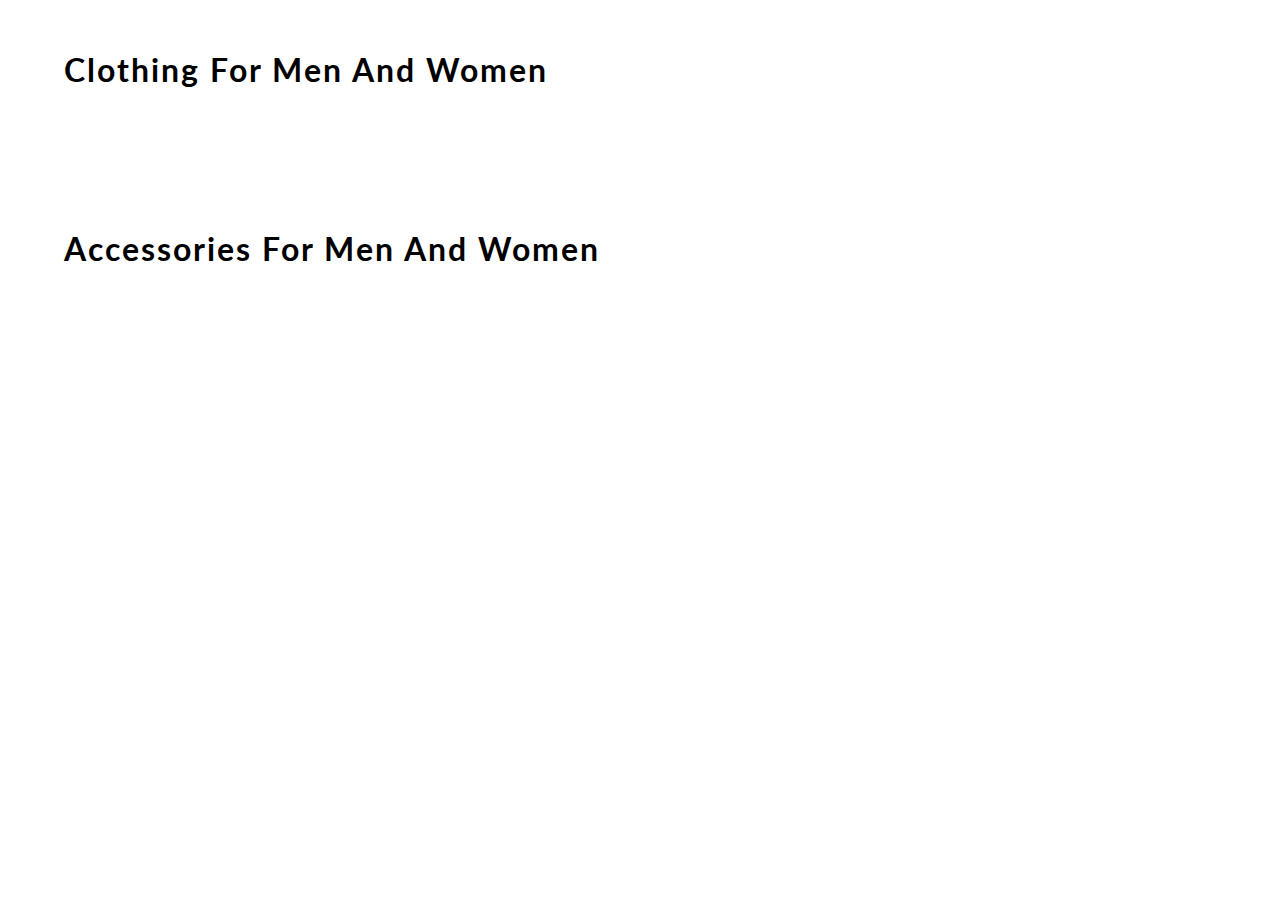
<file: content.html>
<!DOCTYPE html>
<html lang="en">
<head>
    <meta charset="UTF-8">
    <meta name="viewport" content="width=device-width, initial-scale=1.0">
    <meta http-equiv="X-UA-Compatible" content="ie=edge">
    <title> CONTENT | E-COMMERCE WEBSITE BY EDYODA </title>
    <link href="https://fonts.googleapis.com/css?family=Lato&display=swap" rel="stylesheet">
    <!-- favicon -->
    <link rel="icon" href="https://yt3.ggpht.com/a/AGF-l78km1YyNXmF0r3-0CycCA0HLA_i6zYn_8NZEg=s900-c-k-c0xffffffff-no-rj-mo" type="image/gif" sizes="16x16">

    <link rel="stylesheet" href="css/content.css">

</head>
<body>
    <div id="mainContainer">

        <h1> clothing for men and women </h1>
        <div id="containerClothing">
            <!-- JS rendered code -->
        </div>

        <h1> accessories for men and women </h1>
        <div id="containerAccessories">
            <!-- JS rendered code -->
        </div>
    </div>
</body>
<script src="content.js"></script>
</html>
</file>
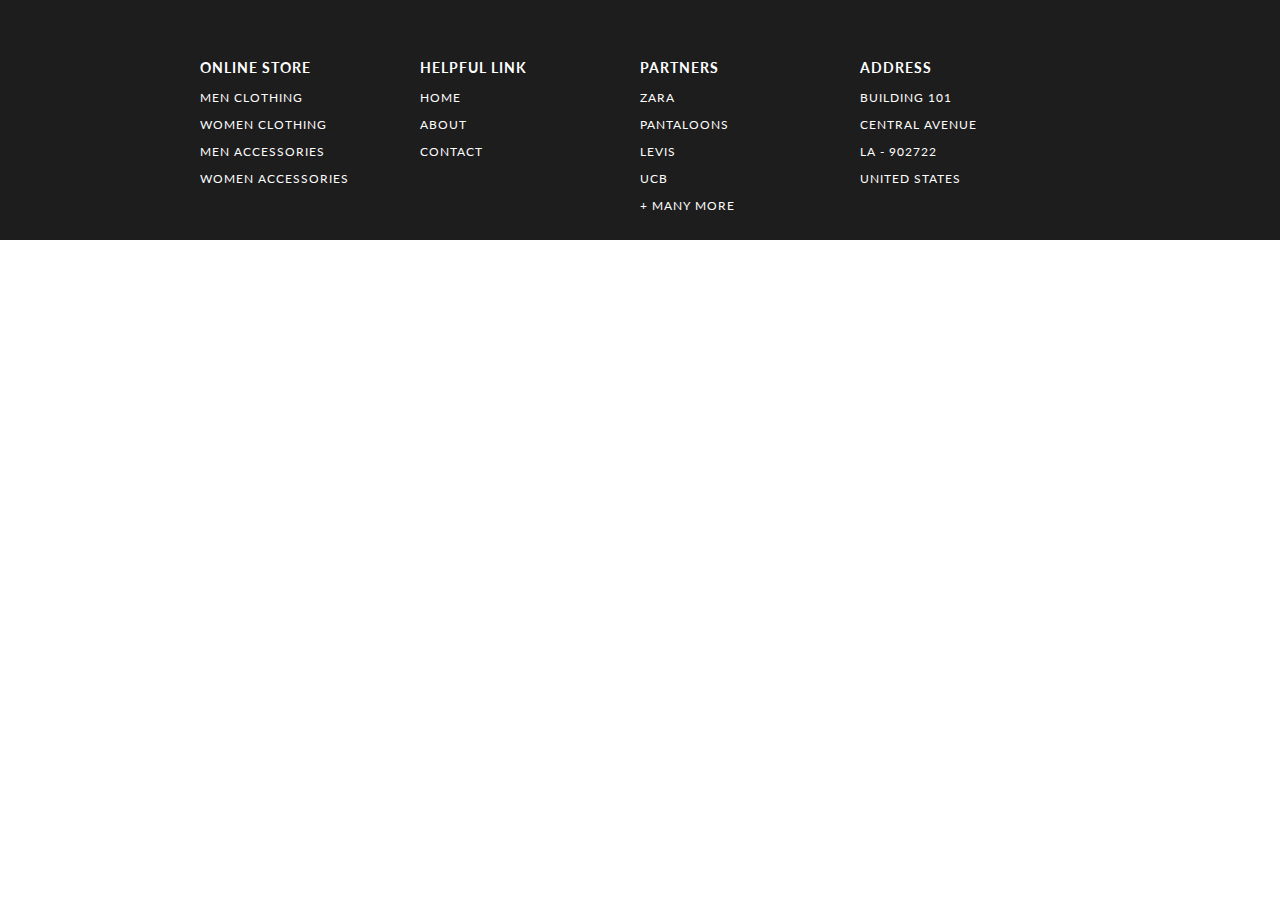
<file: footer.html>
<!DOCTYPE html>
<html lang="en">
<head>
    <meta charset="UTF-8">
    <meta name="viewport" content="width=device-width, initial-scale=1.0">
    <meta http-equiv="X-UA-Compatible" content="ie=edge">
    <title> FOOTER | E-COMMERCE WEBSITE BY EDYODA </title>
    <!-- EXTERNAL LINKS -->
    <link href="https://fonts.googleapis.com/css?family=Source+Sans+Pro:300,400" rel="stylesheet">
    <link href="https://fonts.googleapis.com/css?family=Lato&display=swap" rel="stylesheet">
    <link rel="stylesheet" href="css/footer.css">
</head>

<body>
    <footer>
        <section>    
            <div id="containerFooter">
                
                <div id="webFooter">
                    <h3> online store </h3>
                    <p> men clothing </p>
                    <p> women clothing </p>
                    <p> men accessories </p>
                    <p> women accessories </p>
                </div>
                <div id="webFooter">
                    <h3> helpful link </h3>
                    <p> home </p>
                    <p> about </p>
                    <p> contact </p>
                </div>
                <div id="webFooter">
                    <h3> partners </h3>
                    <p> zara </p>
                    <p> pantaloons </p>
                    <p> levis </p>
                    <p> ucb </p>
                    <p> + many more </p>
                </div>
                <div id="webFooter">
                    <h3> address </h3>
                    <p> building 101 </p>
                    <p> central avenue </p>
                    <p> la - 902722 </p>
                    <p> united states </p>
                </div>
            </div>
            
        </section>

    </footer>

</body>
</html>
</file>
<file: css/content.css>
body
{
    margin: 0;
    font-family: 'Lato', sans-serif;
}
h1
{
    width: 90%;
    margin: auto;
    padding: 50px 0;
    letter-spacing: 2px;
    font-weight: 700;
    text-transform: capitalize;
}
#containerClothing, #containerAccessories
{
    display: grid;
    grid-gap: 70px 20px;
    grid-template-columns: repeat(5, 1fr);
    width: 90%;
    margin: auto;
    padding-bottom: 40px;
}
#box 
{
    width: 100%;
    background-color: white;
    align-content: center;
    border-radius: 10px;
    box-shadow: 1px 2px 6px 2px rgb(219, 219, 219);
}
#box:hover
{
    box-shadow: 1px 6px 3px 0 rgb(185, 185, 185);
}
#containerClothing img
{
    width: 100%;
    border-top-left-radius: 10px;
    border-top-right-radius: 10px;
}
#containerAccessories img
{
    width: 100%;
    border-top-left-radius: 10px;
    border-top-right-radius: 10px;
}
#details
{
    padding: 0 15px;
    text-transform: capitalize;
}
#box a 
{
    text-decoration: none;
    color: rgb(29, 29, 29);
}
h3
{
    font-size: 16px;
}
h4
{
    font-weight: 100;
}
h2
{
    color: rgb(3, 94, 94);
}

/* ----------------------------- MEDIA QUERY --------------------------- */

@media(max-width: 1070px)
{
    h1
    {
        font-size: 25px;
    }
    #containerClothing, #containerAccessories
    {
        width: 95%;
        grid-gap: 10px;
    }
}
@media(max-width: 850px)
{
    h1 
    {
        width: 80%;
    }
    #containerClothing, #containerAccessories
    {
        display: grid;
        grid-gap: 70px 20px;
        grid-template-columns: repeat(3, 1fr);
        width: 80%;
    }    
}
@media(max-width: 650px)
{
    h1
    {
        font-size: 20px;
    }
    h1 
    {
        width: 90%;
    }
    #containerClothing, #containerAccessories
    {
        width: 90%;
    }
}
@media(max-width: 600px)
{
    h1 
    {
        width: 70%;
    }
    #containerClothing, #containerAccessories
    {
        width: 70%;
    }
}
@media(max-width: 505px)
{
    h1 
    {
        width: 80%;
    }
    #containerClothing, #containerAccessories
    {
        width: 80%;
        grid-template-columns: repeat(2, 1fr);
    }
}
</file>
<file: css/footer.css>
body
{
    margin: 0;
    font-family: 'Lato', sans-serif;
}

#containerFooter
{
    width: 100%;
    background-color: rgb(29, 29, 29);
    color: white;
    letter-spacing: 1px;
    display: grid;
    grid-template-columns: repeat(4, 1fr);
    text-transform: uppercase;
    font-size: 15px;
    padding: 15px 300px;
    box-sizing: border-box;
}
#containerFooter h3:hover, #containerFooter p:hover
{
    color: lightslategray;
    cursor: pointer;
}
#webFooter
{
    padding-top: 30px;
    font-size: 12px;
}
#credit 
{
    width: 100%;
    margin: auto;
    padding: 20px 0;
    text-align: center;
    background-color: rgb(29, 29, 29);
    color: white;
    font-size: 11px;
    letter-spacing: 1px;
}

#credit a
{
    color: white;
    text-decoration: none;
    position: relative;
}
#credit a::after
{
content: "";
background: white;
mix-blend-mode: exclusion;
width: calc(100% + 18px);
height: 0;
position: absolute;
bottom: -4px;
left: -10px;
transition: all .3s cubic-bezier(0.445, 0.05, 0.55, 0.95);
}
#credit a:hover::after
{
    height: calc(100% + 8px)
}

/* ----------------------------- MEDIA QUERY --------------------------- */

@media(max-width: 1350px)
{
    #containerFooter
    {
        padding: 15px 200px;
    }
}
@media(max-width: 1166px)
{
    #containerFooter
    {
        padding: 15px 100px;
    }
}
@media(max-width: 950px)
{
    #containerFooter
    {
        padding: 15px 50px;
    }
}
@media(max-width: 850px)
{
    #containerFooter
    {
        font-size: 13px;
    }
    #webFooter
    {
        font-size: 10px;
    }
}
@media(max-width: 750px)
{
    #containerFooter
    {
        display: grid;
        grid-template-columns: 1fr 1fr;
        padding: 15px 100px;
    }
    #webFooter
    {
        padding: 15px 20px;
    }
}
@media(max-width: 540px)
{
    #containerFooter
    {
        padding: 0 25px;
    }
}
</file>
